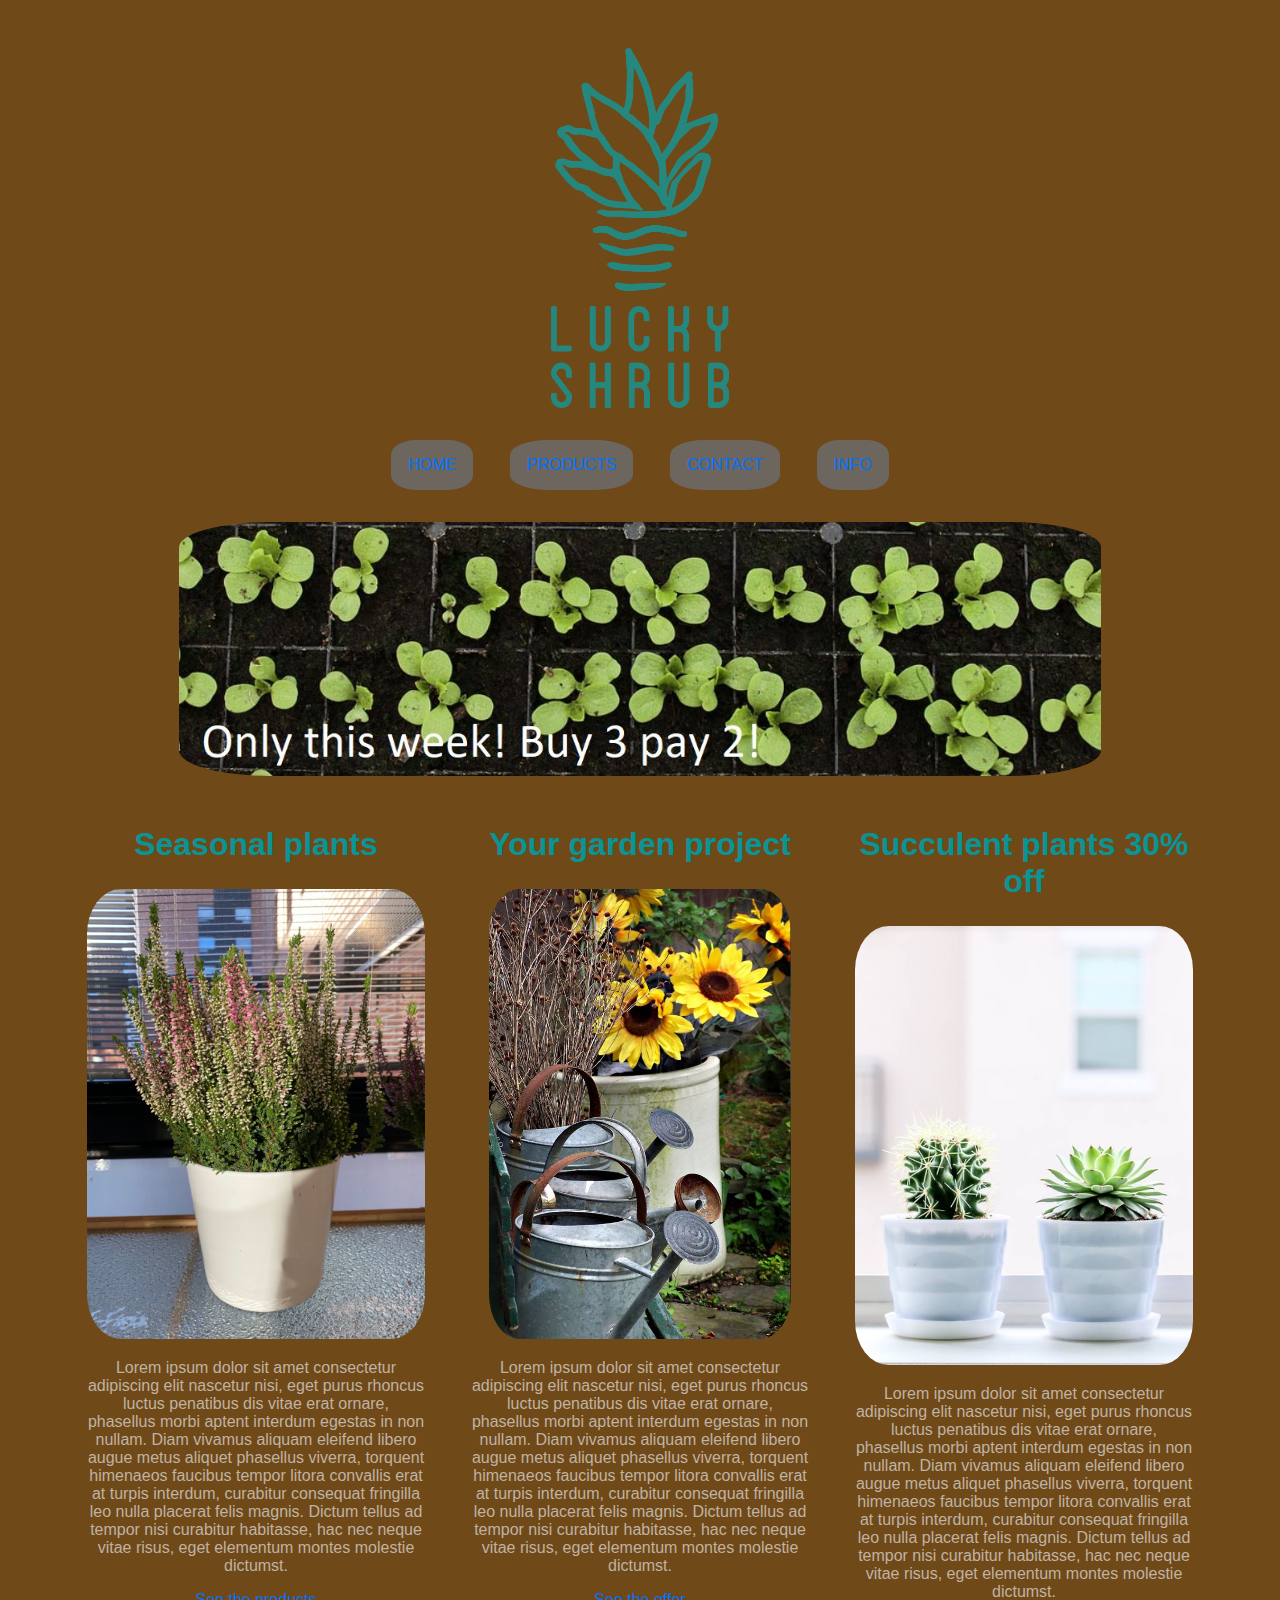
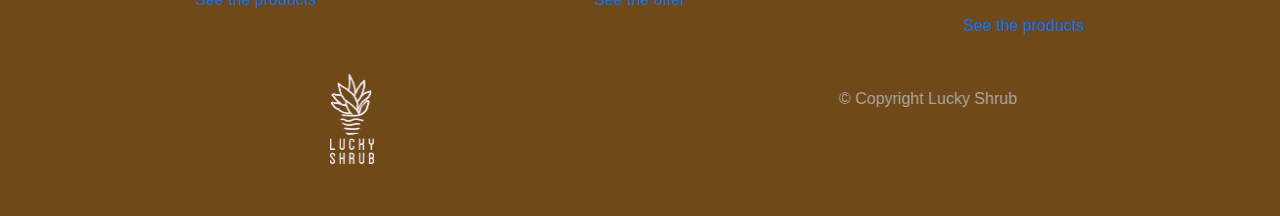
<file: index.html>
<!DOCTYPE html>
<html lang="en">

<head>
    <meta charset="utf-8">
    <title>Lucky Shrub</title>
    <meta name="description" content="Lucky Shrub Garden Design">
    <meta name="author" content="Lucky Shrub Garden Design">
    <meta name="viewport" content="width=device-width, initial-scale=1.0, shrink-to-fit=yes">
    <link href="css/styles.css" rel="stylesheet" media="all">

</head>

<body>
    <header>
        <img src="logo2.png">
    </header>
    <nav>
        <div class="container">
            <ul>
                <li><a href="index.html">Home</a></li>
                <li><a href="products.html">Products</a></li>
                <li><a href="contact.html">Contact</a></li>
                <li><a href="info.html">Info</a></li>
            </ul>
        </div>
    </nav>


    <main>
        <section class="promo">
            <img src="promo3.jpg">

        </section>
        <section>
            <article>
                <h2>Seasonal plants</h2>
                <img src="seasonal.jpg">
                <p>Lorem ipsum dolor sit amet consectetur adipiscing elit nascetur nisi, eget purus rhoncus luctus
                    penatibus dis vitae erat ornare, phasellus morbi aptent interdum egestas in non nullam. Diam vivamus
                    aliquam eleifend libero augue metus aliquet phasellus viverra, torquent himenaeos faucibus tempor
                    litora convallis erat at turpis interdum, curabitur consequat fringilla leo nulla placerat felis
                    magnis. Dictum tellus ad tempor nisi curabitur habitasse, hac nec neque vitae risus, eget elementum
                    montes molestie dictumst.</p>
                <p><a href="products.html">See the products</a></p>
            </article>
            <article>
                <h2>Your garden project</h2>
                <img src="garden.jpg">
                <p>Lorem ipsum dolor sit amet consectetur adipiscing elit nascetur nisi, eget purus rhoncus luctus
                    penatibus dis vitae erat ornare, phasellus morbi aptent interdum egestas in non nullam. Diam vivamus
                    aliquam eleifend libero augue metus aliquet phasellus viverra, torquent himenaeos faucibus tempor
                    litora convallis erat at turpis interdum, curabitur consequat fringilla leo nulla placerat felis
                    magnis. Dictum tellus ad tempor nisi curabitur habitasse, hac nec neque vitae risus, eget elementum
                    montes molestie dictumst.</p>
                <p><a href="products.html">See the offer</a></p>
            </article>
            <article>
                <h2>Succulent plants 30% off</h2>
                <img src="succulent.jpg">
                <p>Lorem ipsum dolor sit amet consectetur adipiscing elit nascetur nisi, eget purus rhoncus luctus
                    penatibus dis vitae erat ornare, phasellus morbi aptent interdum egestas in non nullam. Diam vivamus
                    aliquam eleifend libero augue metus aliquet phasellus viverra, torquent himenaeos faucibus tempor
                    litora convallis erat at turpis interdum, curabitur consequat fringilla leo nulla placerat felis
                    magnis. Dictum tellus ad tempor nisi curabitur habitasse, hac nec neque vitae risus, eget elementum
                    montes molestie dictumst.</p>
                <p><a href="products.html">See the products</a></p>
            </article>
        </section>
    </main>

    <footer role="contentinfo">
        <div>
            <img src="logo3.png">
        </div>
        <div>
            <p> &copy Copyright Lucky Shrub</p>
        </div>
    </footer>

</body>

</html>
</file>
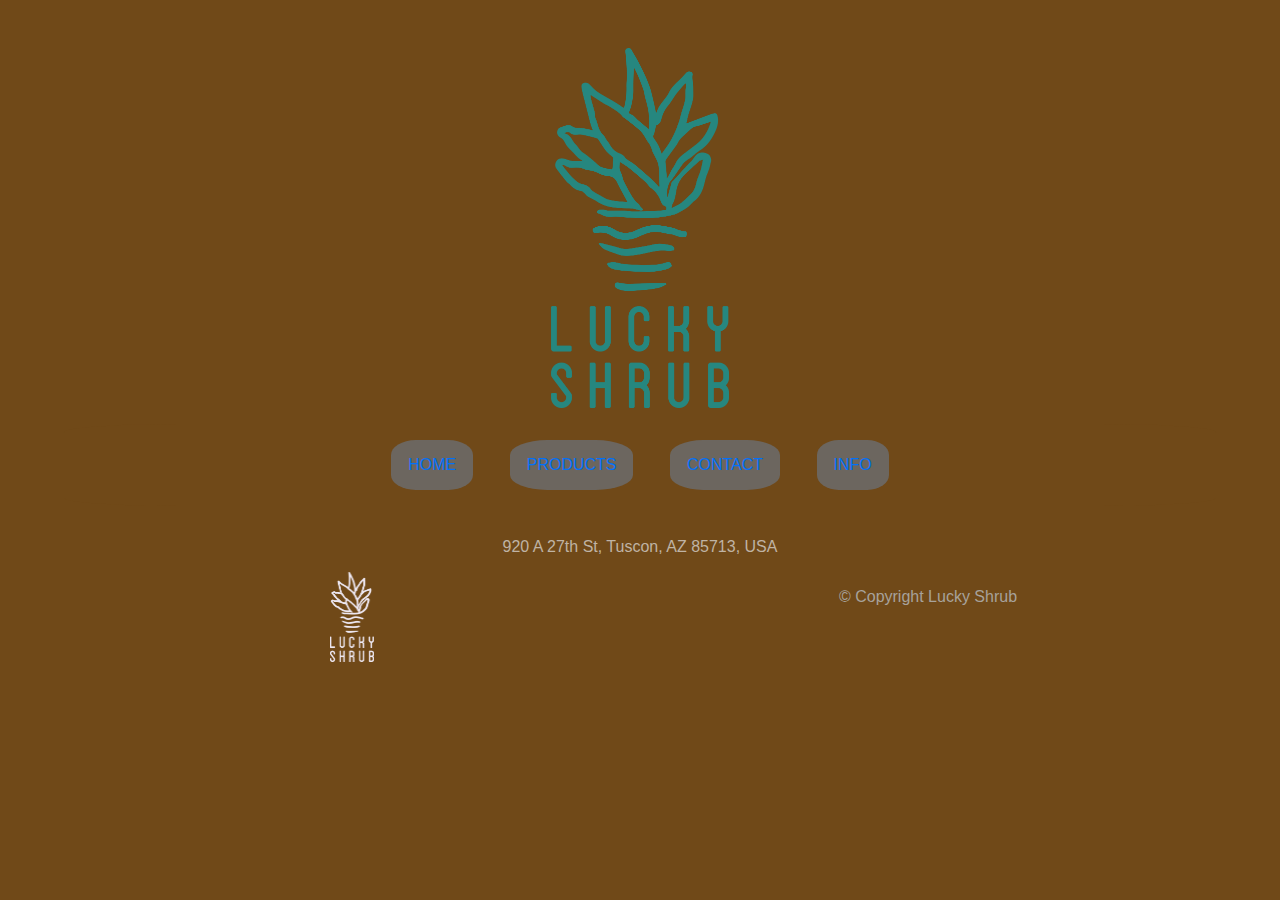
<file: contact.html>
<!DOCTYPE html>
<html lang="en">

<head>
    <meta charset="utf-8">
    <title>Lucky Shrub</title>
    <meta name="description" content="Lucky Shrub Garden Design">
    <meta name="author" content="Lucky Shrub Garden Design">
    <meta name="viewport" content="width=device-width, initial-scale=1.0, shrink-to-fit=yes">
    <link href="css/styles.css" rel="stylesheet" media="all">

</head>

<body>
    <header>
        <img src="logo2.png">
    </header>
    <nav>
        <div class="container">
            <ul>
                <li><a href="index.html">Home</a></li>
                <li><a href="products.html">Products</a></li>
                <li><a href="contact.html">Contact</a></li>
                <li><a href="info.html">Info</a></li>
            </ul>
        </div>
    </nav>


    <main>
        <section class="address">
            <p>920 A 27th St, Tuscon, AZ 85713, USA</p>
        </section>

    </main>

    <footer role="contentinfo">
        <div>
            <img src="logo3.png">
        </div>
        <div>
            <p> &copy Copyright Lucky Shrub</p>
        </div>
    </footer>

</body>

</html>
</file>
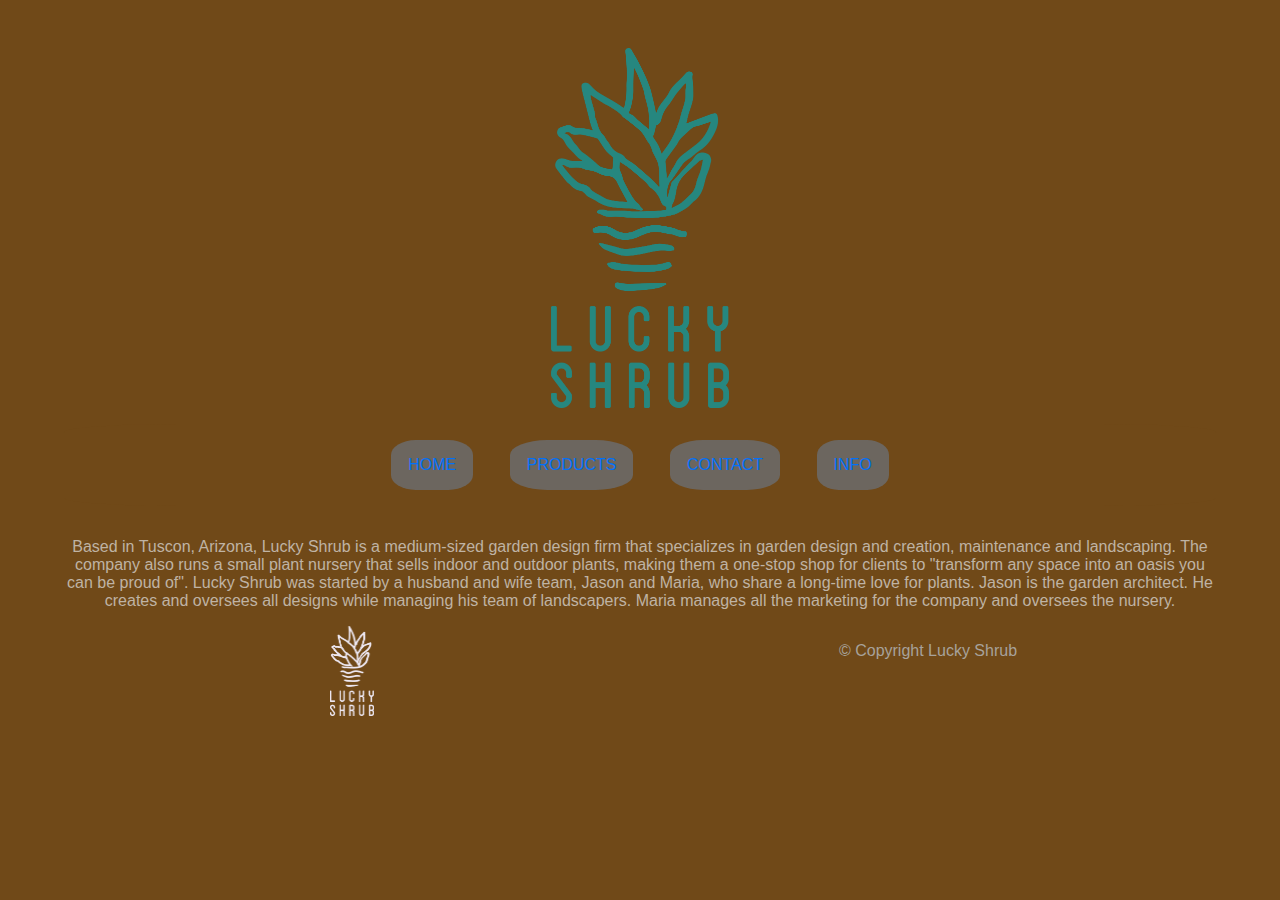
<file: info.html>
<!DOCTYPE html>
<html lang="en">

<head>
    <meta charset="utf-8">
    <title>Lucky Shrub</title>
    <meta name="description" content="Lucky Shrub Garden Design">
    <meta name="author" content="Lucky Shrub Garden Design">
    <meta name="viewport" content="width=device-width, initial-scale=1.0, shrink-to-fit=yes">
    <link href="css/styles.css" rel="stylesheet" media="all">

</head>

<body>
    <header>
        <img src="logo2.png">
    </header>
    <nav>
        <div class="container">
            <ul>
                <li><a href="index.html">Home</a></li>
                <li><a href="products.html">Products</a></li>
                <li><a href="contact.html">Contact</a></li>
                <li><a href="info.html">Info</a></li>
            </ul>
        </div>
    </nav>


    <main>
        <section>
            <p>Based in Tuscon, Arizona, Lucky Shrub is a medium-sized garden design firm that specializes in garden
                design and creation, maintenance and landscaping. The company also runs a small plant nursery that sells
                indoor and outdoor plants, making them a one-stop shop for clients to "transform any space into an oasis
                you can be proud of".

                Lucky Shrub was started by a husband and wife team, Jason and Maria, who share a long-time love for
                plants. Jason is the garden architect. He creates and oversees all designs while managing his team of
                landscapers. Maria manages all the marketing for the company and oversees the nursery.</p>
        </section>

    </main>

    <footer role="contentinfo">
        <div>
            <img src="logo3.png">
        </div>
        <div>
            <p> &copy Copyright Lucky Shrub</p>
        </div>
    </footer>

</body>

</html>
</file>
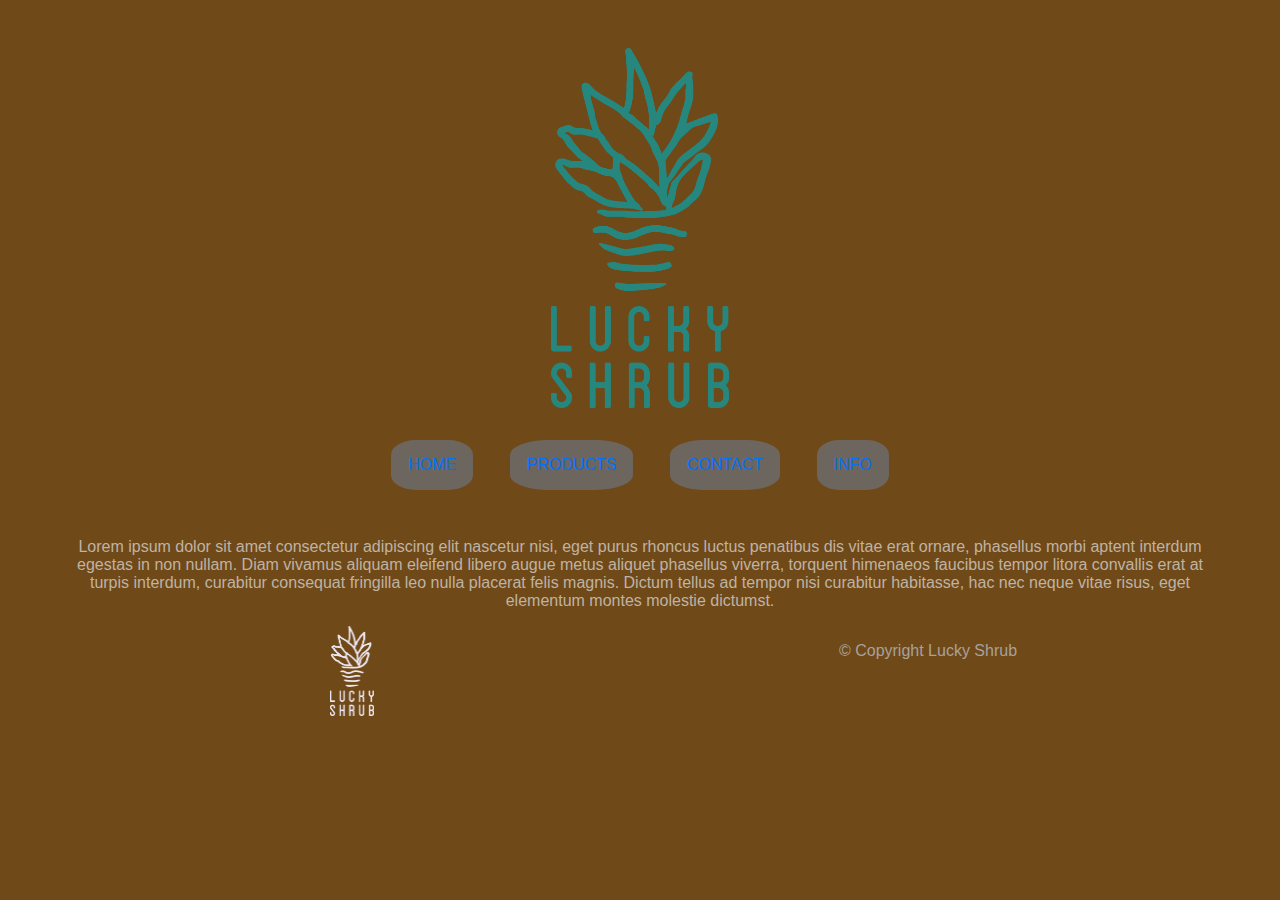
<file: products.html>
<!DOCTYPE html>
<html lang="en">

<head>
    <meta charset="utf-8">
    <title>Lucky Shrub</title>
    <meta name="description" content="Lucky Shrub Garden Design">
    <meta name="author" content="Lucky Shrub Garden Design">
    <meta name="viewport" content="width=device-width, initial-scale=1.0, shrink-to-fit=yes">
    <link href="css/styles.css" rel="stylesheet" media="all">

</head>

<body>
    <header>
        <img src="logo2.png">
    </header>
    <nav>
        <div class="container">
            <ul>
                <li><a href="index.html">Home</a></li>
                <li><a href="products.html">Products</a></li>
                <li><a href="contact.html">Contact</a></li>
                <li><a href="info.html">Info</a></li>
            </ul>
        </div>
    </nav>


    <main>
        <section>
            <p>Lorem ipsum dolor sit amet consectetur adipiscing elit nascetur nisi, eget purus rhoncus luctus
                penatibus dis vitae erat ornare, phasellus morbi aptent interdum egestas in non nullam. Diam vivamus
                aliquam eleifend libero augue metus aliquet phasellus viverra, torquent himenaeos faucibus tempor
                litora convallis erat at turpis interdum, curabitur consequat fringilla leo nulla placerat felis
                magnis. Dictum tellus ad tempor nisi curabitur habitasse, hac nec neque vitae risus, eget elementum
                montes molestie dictumst.</p>
        </section>

    </main>

    <footer role="contentinfo">
        <div>
            <img src="logo3.png">
        </div>
        <div>
            <p> &copy Copyright Lucky Shrub</p>
        </div>
    </footer>

</body>

</html>
</file>
<file: css/styles.css>
*{
    background-color: rgb(112, 73, 24);
    font-family: Arial, Helvetica, sans-serif;

}

body {
        background-color: rgb(112, 73, 24);
        font-family: Arial, Helvetica, sans-serif;
        margin-top: 3rem;
        margin-bottom: 3rem;
        margin-left: 5%;
        margin-right: 5%;
   
    }
a {
        outline: none;
        text-decoration: none;
        padding: 2px 1px 0;
}
a:link { color:#0271fb; }
a:visited { color:#bd02fb; }
a:hover, a:focus { color: #0a9496; }
a:active { color:#fba402; }

h1{
    font-size: 2rem;
}
h2{
    font-size: 2rem;
    color: #0a9496;
}
header {
    text-align: center;
}
header > img{
    display: block;
    margin-left: auto;
    margin-right: auto;
    max-height:20vh;
}
nav{
    justify-content: center;
}
nav ul{
    list-style: none;
    text-align: center;
    padding-inline-start: 0px;

}
nav li{
    display: inline-block;

}
.container ul{

    border-radius: 10%;

}
.container ul li a{

    background-color: rgb(108, 102, 95);

}
.container ul li{
    justify-content: center;
	padding: 1rem;
	margin: 1rem;
	text-transform: uppercase;
	font-size: 1rem;
    border-radius: 30%;
    background-color: rgb(108, 102, 95);
}
section{
    display: flex;
    color:  rgb(191, 179, 164);
    text-align: center;
}
article{
    flex: 1;
    padding: 2%;
    color: rgb(191, 179, 164);
}
header img {
    width:auto;
    height:auto;
    max-width:40%;
    max-height:40vh;
}
.promo{
    justify-content: center;

}

.promo img{
 
    width:auto;
    height:auto;
    max-width:80%;
    max-height:30vh;
    border-radius: 10%;
}
article img{
    flex: 1;
    width:auto;
    height:auto;
    max-width:100%;
    max-height:50vh;
    border-radius: 10%;  
}
.address{
    justify-content: center;
 
}
footer{
    display: flex;
}
footer div{
    flex: 1;
    text-align: center;
    color: rgb(167, 162, 155);
}

footer img {
    width:auto;
    height:auto;
    max-width:10%;
    max-height:10vh;
    align-content: flex-end;
}
</file>
